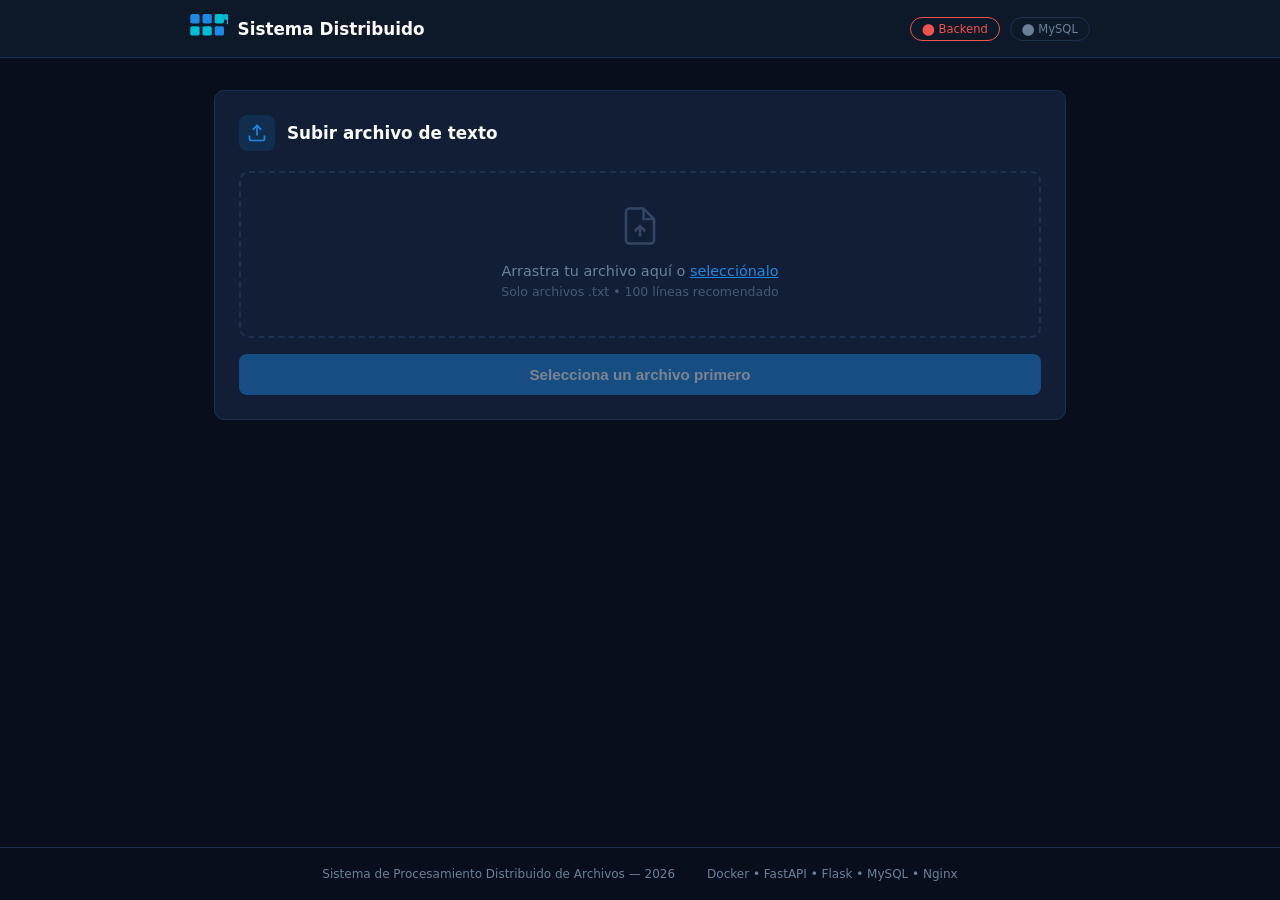
<file: docker-file-system/index.html>
<!DOCTYPE html>
<html lang="es">
<head>
  <meta charset="UTF-8" />
  <meta name="viewport" content="width=device-width, initial-scale=1.0" />
  <title>Sistema de Archivos Distribuido</title>
  <link rel="stylesheet" href="style.css" />
</head>
<body>

  <header>
    <div class="header-inner">
      <div class="logo">
        <svg viewBox="0 0 40 32" width="38" height="30" fill="none">
          <rect x="0"  y="0"  width="10" height="10" rx="2" fill="#1E88E5"/>
          <rect x="13" y="0"  width="10" height="10" rx="2" fill="#1E88E5"/>
          <rect x="26" y="0"  width="10" height="10" rx="2" fill="#00BCD4"/>
          <rect x="0"  y="13" width="10" height="10" rx="2" fill="#00BCD4"/>
          <rect x="13" y="13" width="10" height="10" rx="2" fill="#00BCD4"/>
          <rect x="26" y="13" width="10" height="10" rx="2" fill="#1E88E5"/>
          <path d="M38 5 Q40 5 40 7 L40 10" stroke="#00BCD4" stroke-width="2" stroke-linecap="round" fill="none"/>
          <circle cx="38" cy="3" r="3" fill="#00BCD4"/>
        </svg>
        <span>Sistema Distribuido</span>
      </div>
      <div class="header-badges">
        <span class="badge" id="badge-backend">⬤ Backend</span>
        <span class="badge" id="badge-db">⬤ MySQL</span>
      </div>
    </div>
  </header>

  <main>

    <!-- UPLOAD -->
    <section class="card upload-card">
      <div class="card-header">
        <div class="card-icon blue">
          <svg viewBox="0 0 24 24" width="20" height="20" fill="none" stroke="currentColor" stroke-width="2">
            <path d="M21 15v4a2 2 0 01-2 2H5a2 2 0 01-2-2v-4"/>
            <polyline points="17 8 12 3 7 8"/>
            <line x1="12" y1="3" x2="12" y2="15"/>
          </svg>
        </div>
        <h2>Subir archivo de texto</h2>
      </div>

      <div class="upload-area" id="drop-zone">
        <svg viewBox="0 0 24 24" width="42" height="42" fill="none" stroke="#4a6080" stroke-width="1.5">
          <path d="M14 2H6a2 2 0 00-2 2v16a2 2 0 002 2h12a2 2 0 002-2V8z"/>
          <polyline points="14 2 14 8 20 8"/>
          <line x1="12" y1="12" x2="12" y2="18"/>
          <polyline points="9 15 12 12 15 15"/>
        </svg>
        <p id="drop-text">Arrastra tu archivo aquí o <label for="file-input" class="link">selecciónalo</label></p>
        <p class="hint">Solo archivos .txt • 100 líneas recomendado</p>
        <input type="file" id="file-input" accept=".txt" />
      </div>

      <div class="file-info" id="file-info" style="display:none">
        <div class="file-info-icon">📄</div>
        <div class="file-info-text">
          <div class="file-name" id="file-name"></div>
          <div class="file-size" id="file-size"></div>
        </div>
        <button class="btn-clear" id="btn-clear" title="Quitar archivo">✕</button>
      </div>

      <button class="btn-upload" id="upload-btn" disabled>
        <span id="btn-text">Selecciona un archivo primero</span>
        <div class="spinner" id="spinner" style="display:none"></div>
      </button>
    </section>

    <!-- VISOR DEL ARCHIVO -->
    <section class="card" id="viewer-section" style="display:none">
      <div class="card-header">
        <div class="card-icon cyan">
          <svg viewBox="0 0 24 24" width="20" height="20" fill="none" stroke="currentColor" stroke-width="2">
            <path d="M14 2H6a2 2 0 00-2 2v16a2 2 0 002 2h12a2 2 0 002-2V8z"/>
            <polyline points="14 2 14 8 20 8"/>
            <line x1="16" y1="13" x2="8" y2="13"/>
            <line x1="16" y1="17" x2="8" y2="17"/>
            <polyline points="10 9 9 9 8 9"/>
          </svg>
        </div>
        <h2>Contenido del archivo</h2>
        <div class="viewer-meta" id="viewer-meta"></div>
        <button class="btn-toggle" id="btn-toggle-viewer">Ocultar</button>
      </div>

      <div class="viewer-tabs" id="viewer-tabs" style="display:none">
        <button class="vtab active" data-worker="all">Todas</button>
        <button class="vtab" data-worker="1">Worker 1</button>
        <button class="vtab" data-worker="2">Worker 2</button>
        <button class="vtab" data-worker="3">Worker 3</button>
        <button class="vtab" data-worker="4">Worker 4</button>
        <button class="vtab" data-worker="5">Worker 5</button>
      </div>

      <div class="viewer-search">
        <svg viewBox="0 0 24 24" width="14" height="14" fill="none" stroke="currentColor" stroke-width="2">
          <circle cx="11" cy="11" r="8"/><line x1="21" y1="21" x2="16.65" y2="16.65"/>
        </svg>
        <input type="text" id="viewer-search-input" placeholder="Buscar en el archivo...">
        <span id="search-count"></span>
      </div>

      <div class="viewer-box" id="viewer-box">
        <table class="viewer-table">
          <tbody id="viewer-tbody"></tbody>
        </table>
      </div>
    </section>

    <!-- STATS -->
    <div class="stats-bar" id="stats-bar" style="display:none">
      <div class="stat">
        <div class="stat-value" id="stat-lines">0</div>
        <div class="stat-label">Líneas totales</div>
      </div>
      <div class="stat-divider"></div>
      <div class="stat">
        <div class="stat-value" id="stat-chunks">0</div>
        <div class="stat-label">Fragmentos</div>
      </div>
      <div class="stat-divider"></div>
      <div class="stat">
        <div class="stat-value cyan" id="stat-workers">0</div>
        <div class="stat-label">Workers activos</div>
      </div>
      <div class="stat-divider"></div>
      <div class="stat">
        <div class="stat-value green" id="stat-time">—</div>
        <div class="stat-label">Tiempo de proceso</div>
      </div>
    </div>

    <!-- WORKERS GRID -->
    <section id="workers-section" style="display:none">
      <h3 class="section-title">
        <span class="dot cyan"></span>
        Workers Docker
      </h3>
      <div class="workers-grid" id="workers-grid"></div>
    </section>

    <!-- TABLA RESULTADOS -->
    <section id="results-section" style="display:none">
      <h3 class="section-title">
        <span class="dot green"></span>
        Resumen de procesamiento
        <span class="total-badge" id="total-badge">0 líneas guardadas</span>
      </h3>
      <div class="table-wrap">
        <table id="results-table">
          <thead>
            <tr>
              <th>Worker</th>
              <th>Líneas procesadas</th>
              <th>Fragmento</th>
              <th>Estado</th>
            </tr>
          </thead>
          <tbody id="results-body"></tbody>
        </table>
      </div>
    </section>

    <div class="error-box" id="error-box" style="display:none">
      <span class="error-icon">⚠</span>
      <span id="error-msg"></span>
    </div>

  </main>

  <footer>
    <span>Sistema de Procesamiento Distribuido de Archivos — 2026</span>
    <span>Docker • FastAPI • Flask • MySQL • Nginx</span>
  </footer>

  <script src="app.js"></script>
</body>
</html>
</file>
<file: docker-file-system/style.css>
/* ── Reset & Base ─────────────────────────────────────── */
*, *::before, *::after { box-sizing: border-box; margin: 0; padding: 0; }

:root {
  --bg:        #080e1c;
  --bg2:       #0d1829;
  --card:      #111e35;
  --card2:     #162444;
  --border:    #1e3050;
  --blue:      #1E88E5;
  --lblue:     #42A5F5;
  --cyan:      #00BCD4;
  --green:     #00C853;
  --amber:     #FFB300;
  --red:       #EF5350;
  --text:      #c8d8f0;
  --text2:     #6b8199;
  --white:     #ffffff;
  --radius:    10px;
}

body {
  font-family: 'Segoe UI', system-ui, sans-serif;
  background: var(--bg);
  color: var(--text);
  min-height: 100vh;
  display: flex;
  flex-direction: column;
}

/* ── Header ───────────────────────────────────────────── */
header {
  background: var(--bg2);
  border-bottom: 1px solid var(--border);
  padding: 0.85rem 2rem;
  position: sticky;
  top: 0;
  z-index: 10;
}
.header-inner {
  max-width: 900px;
  margin: 0 auto;
  display: flex;
  align-items: center;
  justify-content: space-between;
}
.logo {
  display: flex;
  align-items: center;
  gap: 0.6rem;
  font-size: 1.05rem;
  font-weight: 600;
  color: var(--white);
}
.header-badges { display: flex; gap: 0.6rem; }
.badge {
  font-size: 0.72rem;
  padding: 0.25rem 0.7rem;
  border-radius: 999px;
  border: 1px solid var(--border);
  color: var(--text2);
  transition: all 0.4s;
}
.badge.online  { color: var(--green);  border-color: var(--green);  }
.badge.offline { color: var(--red);    border-color: var(--red);    }

/* ── Main ─────────────────────────────────────────────── */
main {
  flex: 1;
  max-width: 900px;
  width: 100%;
  margin: 2rem auto;
  padding: 0 1.5rem;
  display: flex;
  flex-direction: column;
  gap: 1.5rem;
}

/* ── Cards ────────────────────────────────────────────── */
.card {
  background: var(--card);
  border: 1px solid var(--border);
  border-radius: var(--radius);
  padding: 1.5rem;
}
.card-header {
  display: flex;
  align-items: center;
  gap: 0.75rem;
  margin-bottom: 1.25rem;
}
.card-header h2 { font-size: 1.05rem; font-weight: 600; color: var(--white); }
.card-icon {
  width: 36px; height: 36px;
  border-radius: 8px;
  display: flex; align-items: center; justify-content: center;
  flex-shrink: 0;
}
.card-icon.blue { background: rgba(30,136,229,0.15); color: var(--blue); }

/* ── Upload area ──────────────────────────────────────── */
.upload-area {
  border: 2px dashed var(--border);
  border-radius: var(--radius);
  padding: 2rem;
  text-align: center;
  cursor: pointer;
  transition: border-color 0.2s, background 0.2s;
  margin-bottom: 1rem;
}
.upload-area:hover, .upload-area.dragover {
  border-color: var(--blue);
  background: rgba(30,136,229,0.05);
}
.upload-area svg { margin-bottom: 0.75rem; opacity: 0.6; }
.upload-area p   { color: var(--text2); font-size: 0.9rem; margin-bottom: 0.3rem; }
.upload-area .hint { font-size: 0.78rem; opacity: 0.6; }
.link { color: var(--blue); cursor: pointer; text-decoration: underline; }
#file-input { display: none; }

/* ── File info pill ───────────────────────────────────── */
.file-info {
  display: flex;
  align-items: center;
  gap: 0.75rem;
  background: var(--card2);
  border: 1px solid var(--border);
  border-radius: 8px;
  padding: 0.65rem 1rem;
  margin-bottom: 1rem;
}
.file-info-icon { font-size: 1.4rem; }
.file-info-text { flex: 1; }
.file-name { font-size: 0.9rem; color: var(--white); font-weight: 500; }
.file-size { font-size: 0.78rem; color: var(--text2); margin-top: 2px; }
.btn-clear {
  background: none; border: none; color: var(--text2);
  font-size: 1rem; cursor: pointer; padding: 4px 8px;
  border-radius: 4px; transition: color 0.2s;
}
.btn-clear:hover { color: var(--red); }

/* ── Upload button ────────────────────────────────────── */
.btn-upload {
  width: 100%;
  padding: 0.75rem;
  background: var(--blue);
  color: var(--white);
  border: none;
  border-radius: 8px;
  font-size: 0.95rem;
  font-weight: 600;
  cursor: pointer;
  transition: background 0.2s, opacity 0.2s;
  display: flex;
  align-items: center;
  justify-content: center;
  gap: 0.6rem;
}
.btn-upload:hover:not(:disabled) { background: #1565C0; }
.btn-upload:disabled { opacity: 0.45; cursor: not-allowed; }

.spinner {
  width: 18px; height: 18px;
  border: 2px solid rgba(255,255,255,0.3);
  border-top-color: white;
  border-radius: 50%;
  animation: spin 0.7s linear infinite;
}
@keyframes spin { to { transform: rotate(360deg); } }

/* ── Stats bar ────────────────────────────────────────── */
.stats-bar {
  display: flex;
  background: var(--card);
  border: 1px solid var(--border);
  border-radius: var(--radius);
  overflow: hidden;
}
.stat {
  flex: 1;
  padding: 1rem;
  text-align: center;
}
.stat-value {
  font-size: 1.6rem;
  font-weight: 700;
  color: var(--white);
  line-height: 1;
  margin-bottom: 0.3rem;
}
.stat-value.cyan  { color: var(--cyan);  }
.stat-value.green { color: var(--green); }
.stat-label { font-size: 0.75rem; color: var(--text2); }
.stat-divider { width: 1px; background: var(--border); margin: 0.75rem 0; }

/* ── Section title ────────────────────────────────────── */
.section-title {
  display: flex;
  align-items: center;
  gap: 0.5rem;
  font-size: 0.95rem;
  font-weight: 600;
  color: var(--white);
  margin-bottom: 1rem;
}
.dot {
  width: 8px; height: 8px;
  border-radius: 50%;
  flex-shrink: 0;
}
.dot.cyan  { background: var(--cyan);  box-shadow: 0 0 6px var(--cyan);  }
.dot.green { background: var(--green); box-shadow: 0 0 6px var(--green); }
.total-badge {
  margin-left: auto;
  font-size: 0.75rem;
  padding: 0.2rem 0.65rem;
  background: rgba(0,200,83,0.12);
  color: var(--green);
  border: 1px solid rgba(0,200,83,0.3);
  border-radius: 999px;
  font-weight: 500;
}

/* ── Workers grid ─────────────────────────────────────── */
.workers-grid {
  display: grid;
  grid-template-columns: repeat(5, 1fr);
  gap: 0.85rem;
}
@media (max-width: 700px) {
  .workers-grid { grid-template-columns: repeat(3, 1fr); }
}

.worker-card {
  background: var(--card2);
  border: 1px solid var(--border);
  border-radius: var(--radius);
  padding: 1rem 0.75rem;
  text-align: center;
  transition: border-color 0.3s, transform 0.2s;
  animation: fadeUp 0.4s ease both;
}
.worker-card:hover { transform: translateY(-2px); }
.worker-card.success { border-color: rgba(0,200,83,0.4); }
.worker-card.error   { border-color: rgba(239,83,80,0.4); }

@keyframes fadeUp {
  from { opacity: 0; transform: translateY(12px); }
  to   { opacity: 1; transform: translateY(0); }
}

.worker-icon {
  width: 40px; height: 40px;
  border-radius: 10px;
  margin: 0 auto 0.6rem;
  display: flex; align-items: center; justify-content: center;
  font-size: 1.1rem;
  background: rgba(30,136,229,0.12);
  border: 1px solid rgba(30,136,229,0.2);
  transition: background 0.3s;
}
.worker-card.success .worker-icon {
  background: rgba(0,200,83,0.12);
  border-color: rgba(0,200,83,0.25);
}
.worker-card.error .worker-icon {
  background: rgba(239,83,80,0.12);
  border-color: rgba(239,83,80,0.25);
}

.worker-name {
  font-size: 0.82rem;
  font-weight: 600;
  color: var(--white);
  margin-bottom: 0.35rem;
}
.worker-lines {
  font-size: 1.3rem;
  font-weight: 700;
  color: var(--cyan);
  line-height: 1;
  margin-bottom: 0.2rem;
}
.worker-lines-label { font-size: 0.7rem; color: var(--text2); margin-bottom: 0.5rem; }

.worker-status {
  font-size: 0.7rem;
  padding: 0.15rem 0.5rem;
  border-radius: 999px;
  display: inline-block;
}
.worker-status.ok      { background: rgba(0,200,83,0.12);  color: var(--green); }
.worker-status.fail    { background: rgba(239,83,80,0.12);  color: var(--red);   }
.worker-status.pending { background: rgba(30,136,229,0.12); color: var(--lblue); }

/* Progress bar inside worker card */
.worker-bar-bg {
  height: 4px;
  background: var(--border);
  border-radius: 2px;
  margin-top: 0.55rem;
  overflow: hidden;
}
.worker-bar-fill {
  height: 100%;
  background: var(--green);
  border-radius: 2px;
  width: 0%;
  transition: width 0.8s ease;
}

/* ── Results table ────────────────────────────────────── */
.table-wrap {
  background: var(--card);
  border: 1px solid var(--border);
  border-radius: var(--radius);
  overflow: hidden;
}
table { width: 100%; border-collapse: collapse; }
thead tr { background: var(--card2); }
th {
  text-align: left;
  padding: 0.75rem 1rem;
  font-size: 0.78rem;
  color: var(--text2);
  font-weight: 600;
  text-transform: uppercase;
  letter-spacing: 0.05em;
  border-bottom: 1px solid var(--border);
}
td {
  padding: 0.75rem 1rem;
  font-size: 0.88rem;
  border-bottom: 1px solid var(--border);
}
tbody tr:last-child td { border-bottom: none; }
tbody tr:hover { background: var(--card2); }

.worker-pill {
  display: inline-flex;
  align-items: center;
  gap: 0.35rem;
  padding: 0.2rem 0.6rem;
  border-radius: 999px;
  font-size: 0.78rem;
  font-weight: 600;
  background: rgba(30,136,229,0.12);
  color: var(--lblue);
  border: 1px solid rgba(30,136,229,0.2);
}
.status-ok   { color: var(--green); font-weight: 600; }
.status-fail { color: var(--red);   font-weight: 600; }

/* ── Error box ────────────────────────────────────────── */
.error-box {
  background: rgba(239,83,80,0.08);
  border: 1px solid rgba(239,83,80,0.35);
  border-radius: var(--radius);
  padding: 1rem 1.25rem;
  color: #ff8a80;
  display: flex;
  align-items: center;
  gap: 0.75rem;
  font-size: 0.9rem;
}
.error-icon { font-size: 1.1rem; flex-shrink: 0; }

/* ── Footer ───────────────────────────────────────────── */
footer {
  text-align: center;
  padding: 1.2rem;
  font-size: 0.75rem;
  color: var(--text2);
  border-top: 1px solid var(--border);
  display: flex;
  justify-content: center;
  gap: 2rem;
}

/* ── Visor del archivo ────────────────────────────────── */
.card-icon.cyan { background: rgba(0,188,212,0.12); color: var(--cyan); }

.viewer-meta {
  margin-left: auto;
  font-size: 0.75rem;
  color: var(--text2);
  margin-right: 0.75rem;
}

.btn-toggle {
  background: var(--card2);
  border: 1px solid var(--border);
  color: var(--text2);
  font-size: 0.78rem;
  padding: 0.25rem 0.7rem;
  border-radius: 6px;
  cursor: pointer;
  transition: color 0.2s;
}
.btn-toggle:hover { color: var(--white); }

/* Tabs de workers */
.viewer-tabs {
  display: flex;
  gap: 0.4rem;
  margin-bottom: 0.85rem;
  flex-wrap: wrap;
}
.vtab {
  background: var(--card2);
  border: 1px solid var(--border);
  color: var(--text2);
  font-size: 0.78rem;
  padding: 0.3rem 0.75rem;
  border-radius: 6px;
  cursor: pointer;
  transition: all 0.2s;
}
.vtab:hover  { color: var(--white); border-color: var(--blue); }
.vtab.active { background: rgba(30,136,229,0.15); color: var(--lblue); border-color: var(--blue); }

/* Buscador */
.viewer-search {
  display: flex;
  align-items: center;
  gap: 0.5rem;
  background: var(--card2);
  border: 1px solid var(--border);
  border-radius: 8px;
  padding: 0.45rem 0.85rem;
  margin-bottom: 0.75rem;
}
.viewer-search svg { flex-shrink: 0; opacity: 0.5; }
.viewer-search input {
  flex: 1;
  background: none;
  border: none;
  outline: none;
  color: var(--text);
  font-size: 0.88rem;
}
.viewer-search input::placeholder { color: var(--text2); }
#search-count {
  font-size: 0.75rem;
  color: var(--cyan);
  display: none;
  white-space: nowrap;
}

/* Caja del visor */
.viewer-box {
  max-height: 320px;
  overflow-y: auto;
  border: 1px solid var(--border);
  border-radius: 8px;
  background: var(--bg);
}
.viewer-box::-webkit-scrollbar { width: 6px; }
.viewer-box::-webkit-scrollbar-track { background: transparent; }
.viewer-box::-webkit-scrollbar-thumb { background: var(--border); border-radius: 3px; }

.viewer-table { width: 100%; border-collapse: collapse; font-family: 'Consolas', monospace; }
.viewer-table tr { transition: background 0.15s; }
.viewer-table tr:hover { background: var(--card2); }

/* Colores por worker */
.line-worker-1 { border-left: 3px solid #1E88E5; }
.line-worker-2 { border-left: 3px solid #00BCD4; }
.line-worker-3 { border-left: 3px solid #00C853; }
.line-worker-4 { border-left: 3px solid #FFB300; }
.line-worker-5 { border-left: 3px solid #AB47BC; }

.line-num {
  width: 48px;
  text-align: right;
  padding: 0.3rem 0.75rem 0.3rem 0.5rem;
  font-size: 0.75rem;
  color: var(--text2);
  user-select: none;
  border-right: 1px solid var(--border);
}
.line-content {
  padding: 0.3rem 0.75rem;
  font-size: 0.82rem;
  color: var(--text);
  word-break: break-all;
}
.line-content mark {
  background: rgba(255,179,0,0.3);
  color: var(--amber);
  border-radius: 2px;
  padding: 0 1px;
}
.line-worker-cell {
  width: 52px;
  text-align: center;
  padding: 0.3rem 0.5rem;
}
.line-worker-badge {
  font-size: 0.65rem;
  padding: 0.1rem 0.4rem;
  border-radius: 4px;
  font-weight: 700;
}
.line-worker-badge.w1 { background: rgba(30,136,229,0.2);  color: #1E88E5; }
.line-worker-badge.w2 { background: rgba(0,188,212,0.2);   color: #00BCD4; }
.line-worker-badge.w3 { background: rgba(0,200,83,0.2);    color: #00C853; }
.line-worker-badge.w4 { background: rgba(255,179,0,0.2);   color: #FFB300; }
.line-worker-badge.w5 { background: rgba(171,71,188,0.2);  color: #AB47BC; }
</file>
